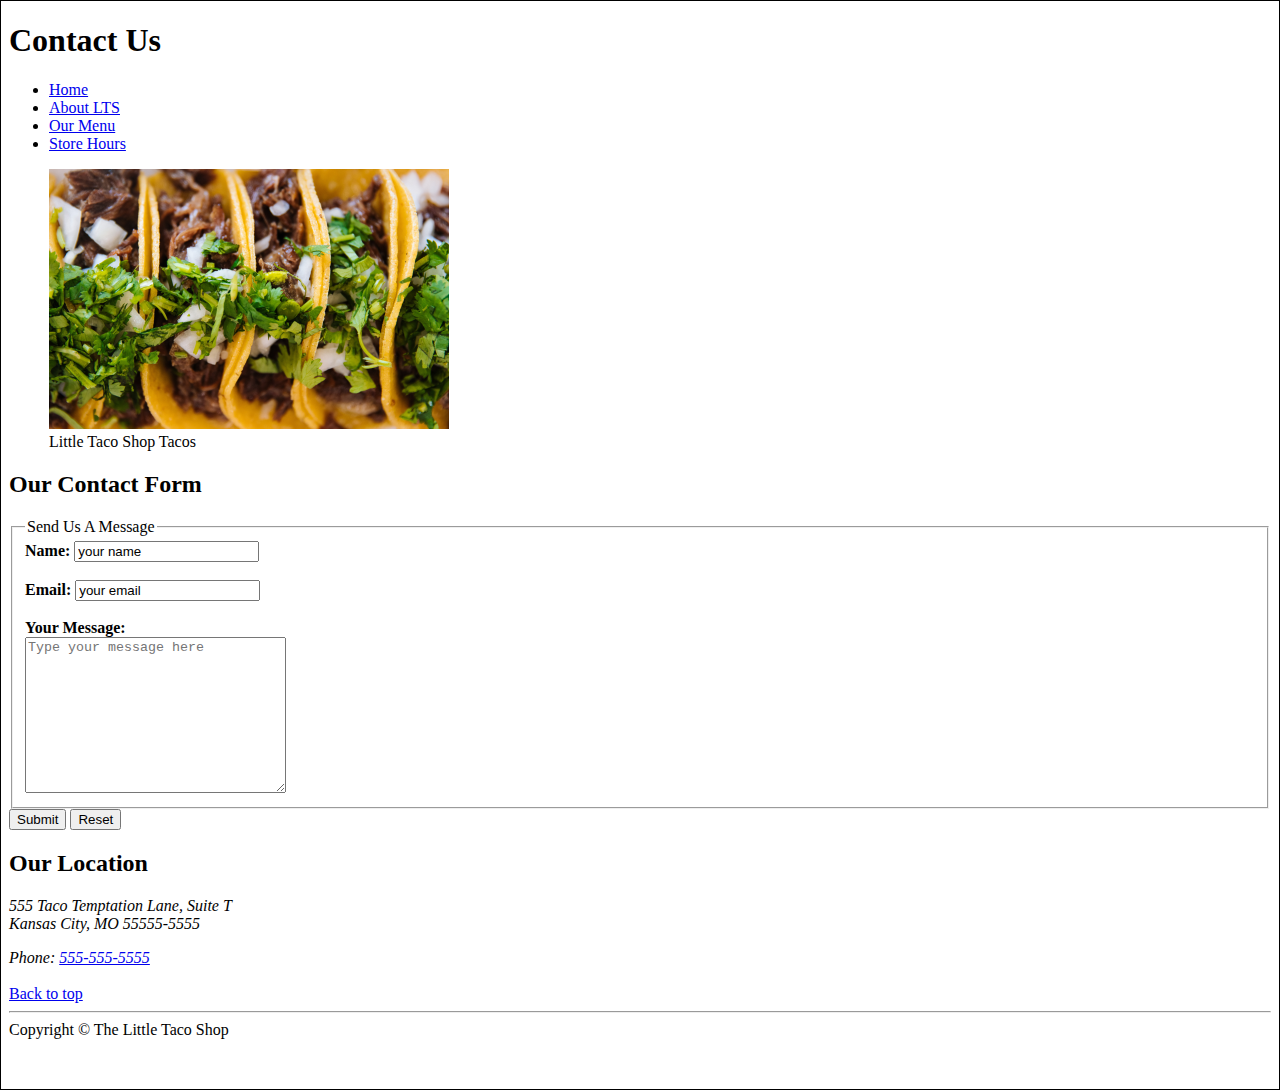
<file: TacosWeb/contact2.html>
<!DOCTYPE html>
<html lang="en" class="line">
<head>
    <meta charset="UTF-8">
    <meta http-equiv="X-UA-Compatible" content="IE=edge">
    <meta name="viewport" content="width=device-width, initial-scale=1.0">
    <title>Contact</title>
    <link rel="icon" href="/TacosWeb/favicon.ico" type="image/x-icon">
    <link rel="stylesheet" href="tacos.css">
</head>
<body>
    <header>
        <h1>Contact Us</h1>
        <nav>
            <ul>
                <li><a href="tacos.html">Home</a></li>
                <li><a href="About.html">About LTS</a></li>
                <li><a href="Menu.html">Our Menu</a></li>
                <li><a href="Hours.html" target="_blank">Store Hours</a></li>
            </ul>
    </header>
    <main>
        <article>
            <section>
                <figure>
                    <img class="imgs" src="close up.png" alt="picture of taco">
                    <figcaption>Little Taco Shop Tacos</figcaption>
                </figure>
            </section>
            <section>
                <h2>Our Contact Form</h2>
                <form action="index.html" method="post">
                    <fieldset>
                        <legend>Send Us A Message</legend>
                        <label for="name"><strong>Name:</strong></label>
                        <input type="text" id="name" name="name" value="your name">
                        <br>
                        <br>
                        <label for="email"><strong>Email:</strong></label>
                        <input type="text" id="email" name="email" value="your email">
                        <br>
                        <br>
                        <label for="message"><strong>Your Message:</strong></label>
                        <br>
                        <textarea name="message" id="message" cols="30" rows="10" placeholder="Type your message here"></textarea>
                    </fieldset>
                    <button type="submit">Submit</button>
                    <button type="reset">Reset</button>
                </form>
            </section>
            <section>
                <h2>Our Location</h2>
                <p><em>555 Taco Temptation Lane, Suite T <br> Kansas City, MO 55555-5555</em></p>
                <span><em>Phone:</em></span>
                <span><a href="tel"><em>555-555-5555</em></a></span>
                <br>
                <br>
                <a href="#"> Back to top</a>
            </section>
        </article>
    </main>
    <hr>
    <footer class="space">
        <span>Copyright</span>
        <span>&copy;</span>
        <span>The Little Taco Shop</span>
    </footer>
</body>
</html>
</file>
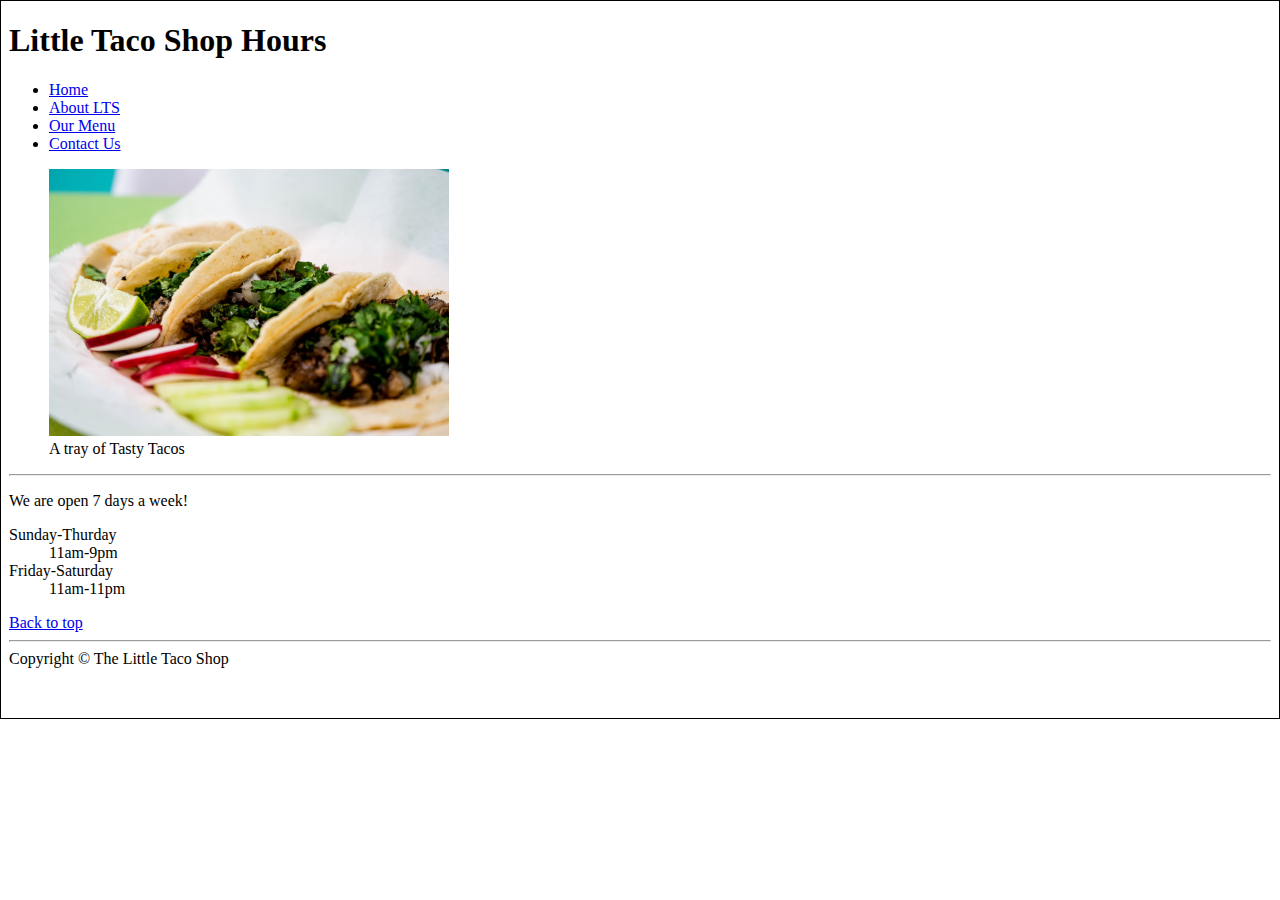
<file: TacosWeb/hours.html>
<!DOCTYPE html>
<html lang="en" class="line">
<head>
    <meta charset="UTF-8">
    <meta http-equiv="X-UA-Compatible" content="IE=edge">
    <meta name="viewport" content="width=device-width, initial-scale=1.0">
    <title>Hour</title>
    <link rel="icon" href="/TacosWeb/favicon.ico" type="image/x-icon">
    <link rel="stylesheet" href="tacos.css">
</head>
<body>
    <header>
        <h1>Little Taco Shop Hours</h1>
        <nav>
            <ul>
                <li><a href="Home.html">Home</a></li>
                <li><a href="About.html">About LTS</a></li>
                <li><a href="Menu.html">Our Menu</a></li>
                <li><a href="Contact.hmtl" target="_blank"> Contact Us</a></li>
            </ul>
        </nav>
    </header>
    <main>
        <article>
            <section>
                <figure>
                    <img class="imgs" src="/TacosWeb/etray.png" alt="picture of a tasty taco">
                    <figcaption>A tray of Tasty Tacos</figcaption>
                </figure>
            </section>
            <hr>
            <section>
                <p>We are open 7 days a week!</p>
                <dl>
                    <dt>Sunday-Thurday</dt>
                    <dd>11am-9pm</dd>
                    <dt>Friday-Saturday</dt>
                    <dd>11am-11pm</dd>
                </dl>
                <a href="#"> Back to top</a>
            </section>
        </article>
    </main>
    <hr>
    <footer class="space">
        <span>Copyright</span>
        <span>&copy;</span>
        <span>The Little Taco Shop</span>
    </footer>
</body>
</html>
</file>
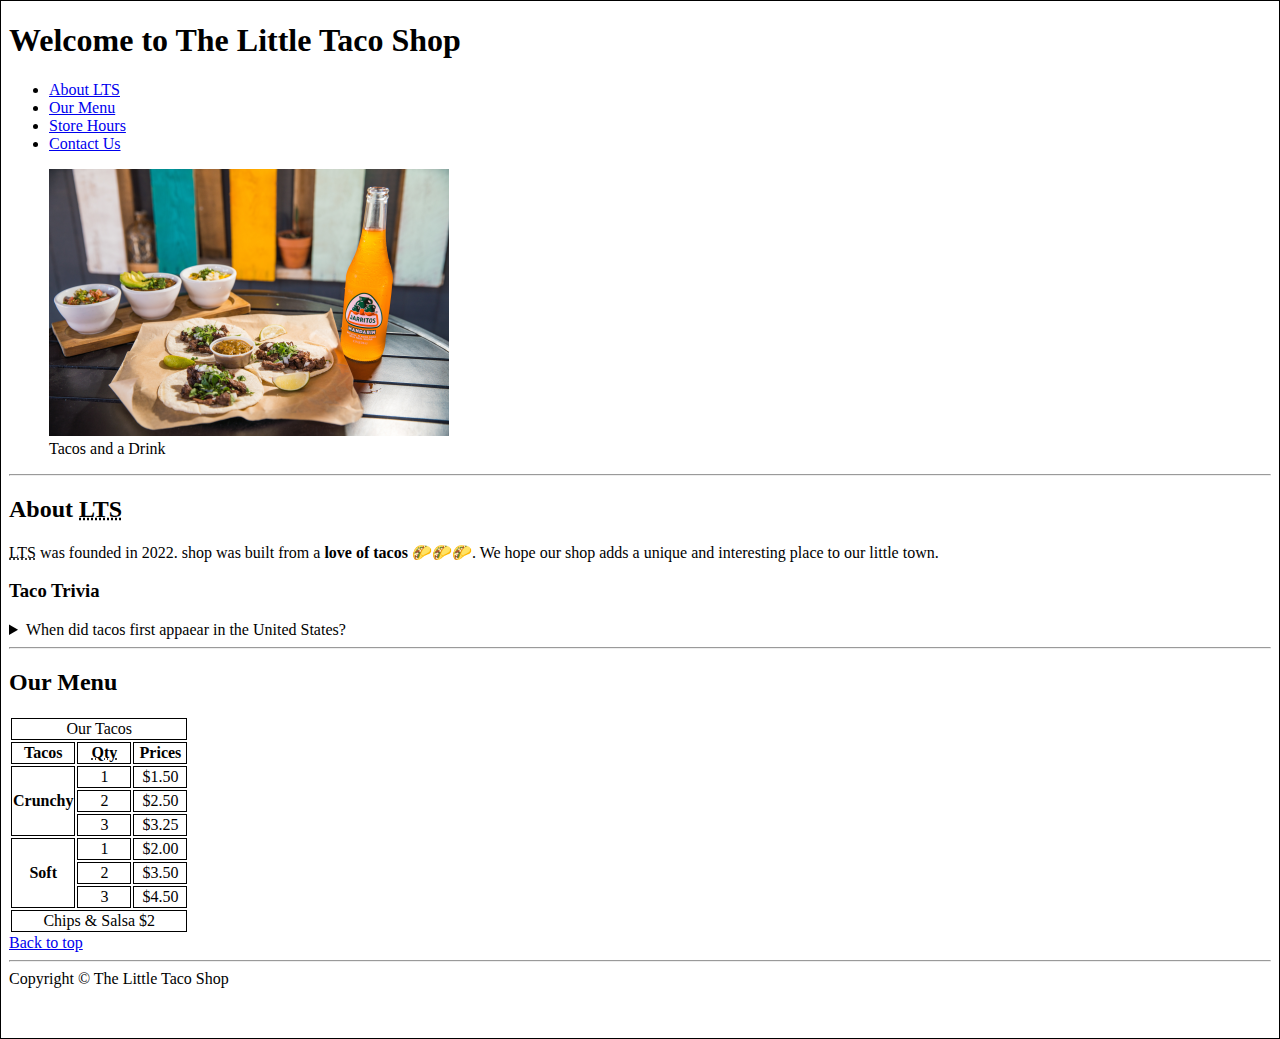
<file: TacosWeb/tacos.html>
<!DOCTYPE html>
<html lang="en" class="line">

<head>
    <meta charset="UTF-8">
    <meta http-equiv="X-UA-Compatible" content="IE=edge">
    <meta name="viewport" content="width=device-width, initial-scale=1.0">
    <title>Tacos Website</title>
    <link rel="icon" href="/TacosWeb/favicon.ico" type="image/x-icon">
    <link rel="stylesheet" href="tacos.css">
</head>

<body>
    <header>
        <h1>Welcome to The Little Taco Shop</h1>
        <nav>
            <ul>
                <li><a href="About.html">About LTS</a></li>
                <li><a href="Menu.html">Our Menu</a></li>
                <li><a href="Hours.html" target="_blank">Store Hours</a></li>
                <li><a href="contact2.html"> Contact Us</a></li>
            </ul>
        </nav>
    </header>
    <main>
        <article>
            <section>
                <figure>
                    <img class="imgs" src="/TacosWeb/drink.png" alt="picture of drink">
                    <figcaption>Tacos and a Drink</figcaption>
                </figure>
            </section>
            <hr>
            <section>
                <h2>About <abbr title="Little Taco Shop">LTS</abbr></h2>
                <p> <abbr title="Little Taco Shop">LTS</abbr> was founded in 2022. shop was built from a <strong>love of tacos 🌮🌮🌮</strong>. We hope our shop adds
                    a unique and interesting place to our little town. </p>
                <h3>Taco Trivia</h3>
                <details>
                    <summary>When did tacos first appaear in the United States?</summary>
                    <p> In Jannuary 27, 1997</p>
                </details>   
            </section>
            <hr>
            <section>
                <h2>Our Menu</h2>
                <table>
                    <thead>
                        <tr>
                            <td colspan="3">Our Tacos</td>
                        </tr>
                    <thead>
                    
                        <tr>
                            <th>Tacos</th>
                            <th><abbr title="Quantity">Qty</abbr></th>
                            <th>Prices</th>
                        </tr>
                    </thead>
                    <tbody>
                        <tr>
                            <th rowspan="3">Crunchy</th>
                            <td>1</td>
                            <td>$1.50</td>                          
                        </tr>
                        <tr>
                           <td>2</td>
                           <td>$2.50</td> 
                        </tr>
                        <tr>
                           <td>3</td>
                           <td>$3.25</td> 
                        </tr>
                        <tr>
                           <th rowspan="3">Soft</th>
                           <td>1</td>
                           <td>$2.00</td> 
                        </tr>
                        <tr>
                           <td>2</td>
                           <td>$3.50</td> 
                        </tr>
                        <tr>
                           <td>3</td>
                           <td>$4.50</td>
                    </tbody>
                    <tfoot>
                        <tr>
                           <td colspan="3">Chips & Salsa $2</td>
                        </tr>
                    </tfoot>       
                </table>
                <a href="#"> Back to top</a>
            </section>
        </article>
    </main>
    <hr>
    <footer class="space">
        <span>Copyright</span>
        <span>&copy;</span>
        <span>The Little Taco Shop</span>
    </footer>
</body>
</html>
</file>
<file: TacosWeb/tacos.css>
caption,tr,th,td{
    border:solid 1px black;
    width: 50px;
    text-align: center;
}
.line{
    border: solid 1px black;
}
.space{
    margin-bottom: 50px;
}
</file>
